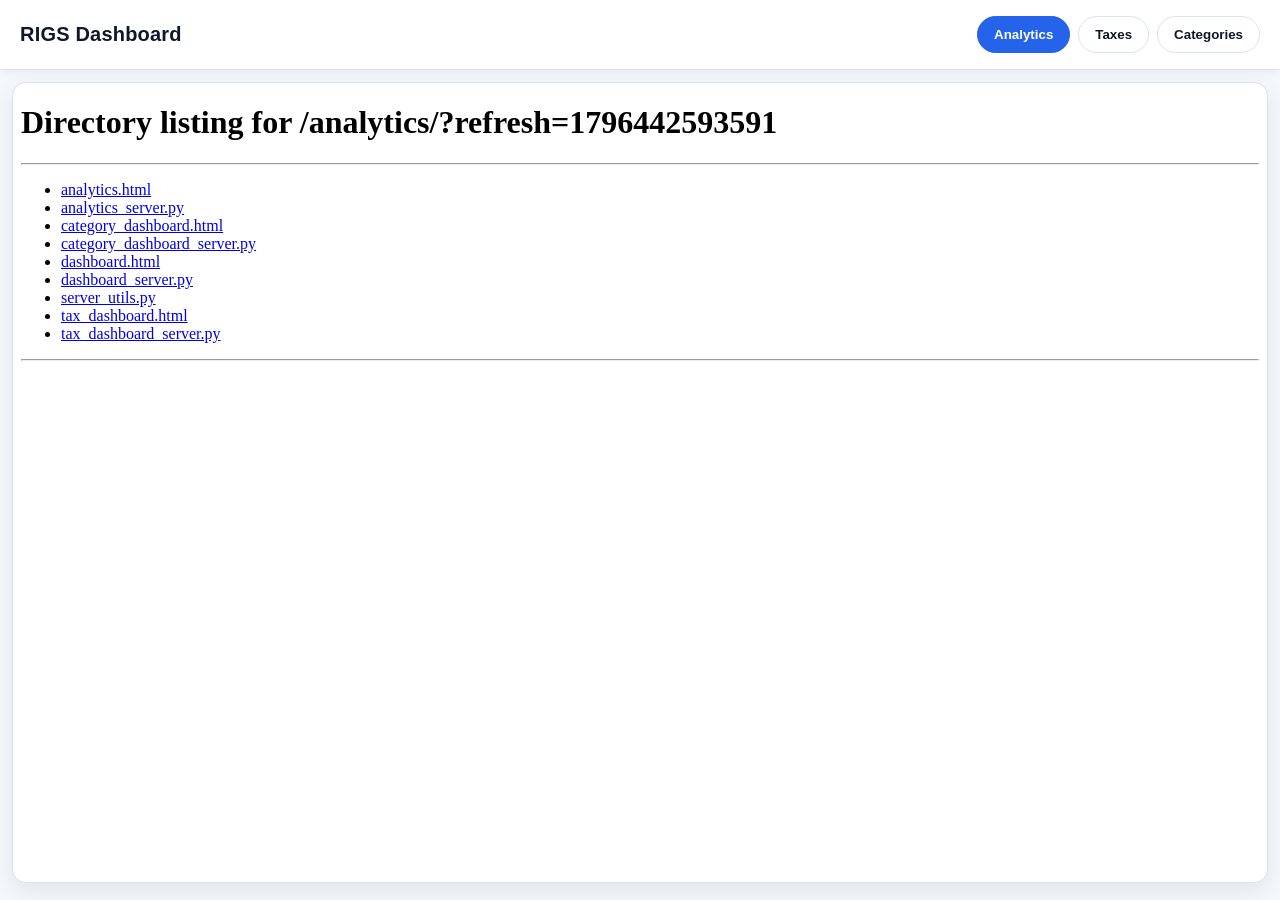
<file: analytics/dashboard.html>
<!doctype html>
<html lang="en">
<head>
  <meta charset="utf-8" />
  <meta name="viewport" content="width=device-width, initial-scale=1" />
  <title>RIGS Dashboard</title>
  <style>
    :root { color-scheme: light; --blue:#0f172a; --accent:#2563eb; --muted:#64748b; --border:#dbe3ef; --bg:#f4f7fb; }
    * { box-sizing: border-box; }
    body { margin:0; min-height:100vh; background:var(--bg); font-family: Inter, Segoe UI, Arial, sans-serif; color:var(--blue); }
    header { display:flex; align-items:center; justify-content:space-between; gap:16px; padding:16px 20px; background:#fff; border-bottom:1px solid var(--border); box-shadow:0 2px 10px rgba(15,23,42,.06); }
    h1 { margin:0; font-size:20px; letter-spacing:.01em; }
    .sub { color:var(--muted); font-size:13px; margin-top:2px; }
    .tabs { display:flex; gap:8px; flex-wrap:wrap; }
    .tab { border:1px solid var(--border); background:#fff; color:var(--blue); border-radius:999px; padding:10px 16px; font-weight:700; cursor:pointer; transition:.15s ease; }
    .tab:hover, .tab.active { background:var(--accent); border-color:var(--accent); color:#fff; }
    main { height:calc(100vh - 75px); padding:12px; }
    iframe { display:none; width:100%; height:100%; border:1px solid var(--border); border-radius:14px; background:#fff; box-shadow:0 8px 22px rgba(15,23,42,.08); }
    iframe.active { display:block; }
  </style>
</head>
<body>
  <header>
    <div>
      <h1>RIGS Dashboard</h1>
    </div>
    <nav class="tabs" aria-label="Dashboard tabs">
      <button class="tab active" data-panel="analytics">Analytics</button>
      <button class="tab" data-panel="taxes">Taxes</button>
      <button class="tab" data-panel="categories">Categories</button>
    </nav>
  </header>
  <main>
    <iframe id="analytics" class="active" title="Analytics dashboard" data-src="/analytics/"></iframe>
    <iframe id="taxes" title="Tax dashboard" data-src="/taxes/"></iframe>
    <iframe id="categories" title="Category dashboard" data-src="/categories/"></iframe>
  </main>
  <script>
    function loadPanel(panel) {
      if (!panel.src) panel.src = `${panel.dataset.src}?refresh=${Date.now()}`;
    }
    const panels = [...document.querySelectorAll('iframe')];
    loadPanel(document.querySelector('iframe.active'));
    document.querySelectorAll('.tab').forEach((tab) => {
      tab.addEventListener('click', () => {
        document.querySelectorAll('.tab').forEach((item) => item.classList.toggle('active', item === tab));
        panels.forEach((panel) => panel.classList.toggle('active', panel.id === tab.dataset.panel));
        loadPanel(document.getElementById(tab.dataset.panel));
      });
    });
  </script>
</body>
</html>
</file>
